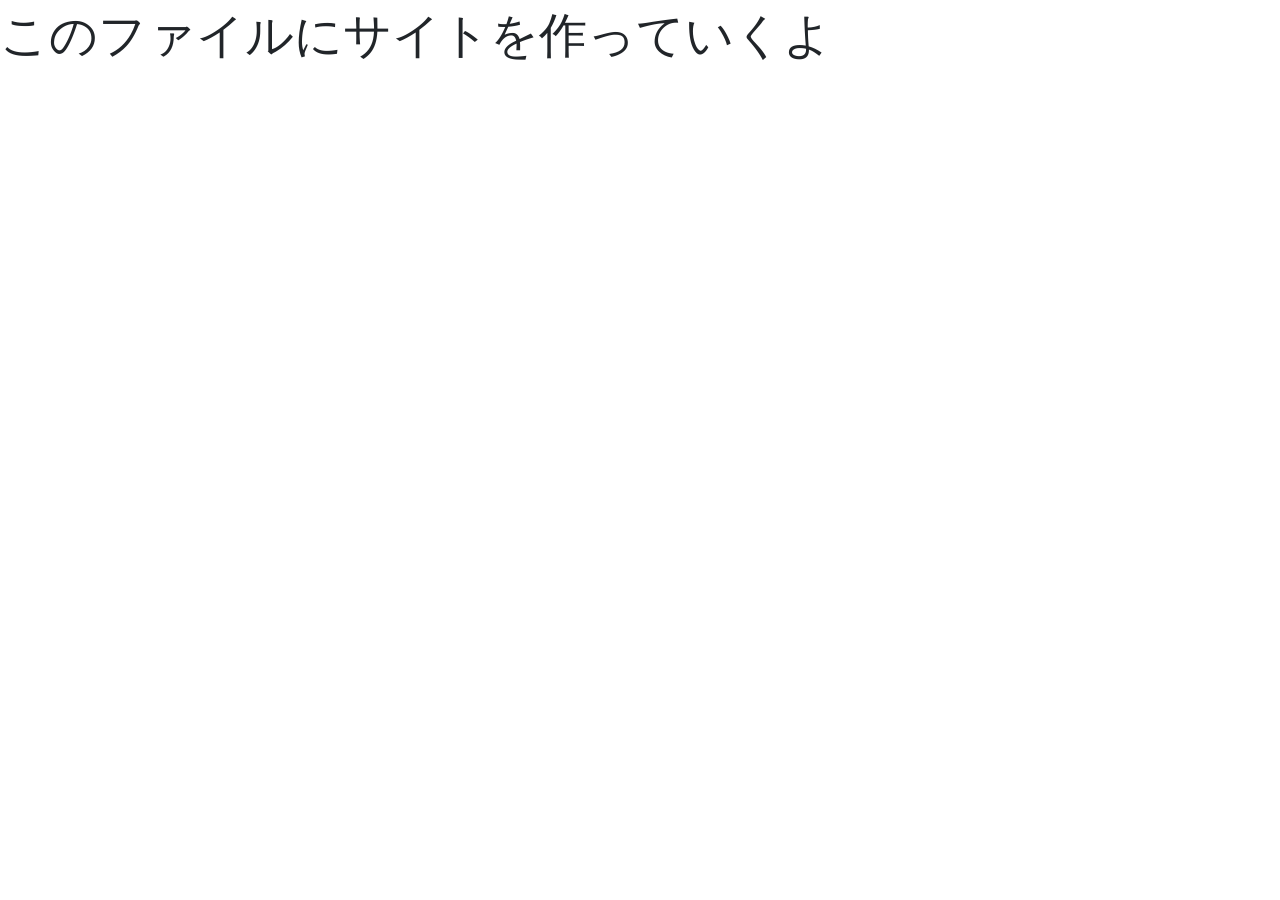
<file: index.html>
<!doctype html>
<html lang="en">
  <head>
    <!-- Required meta tags -->
    <meta charset="utf-8">
    <meta name="viewport" content="width=device-width, initial-scale=1, shrink-to-fit=no">

    <!-- Bootstrap CSS -->
    <link rel="stylesheet" href="https://stackpath.bootstrapcdn.com/bootstrap/4.4.1/css/bootstrap.min.css" integrity="sha384-Vkoo8x4CGsO3+Hhxv8T/Q5PaXtkKtu6ug5TOeNV6gBiFeWPGFN9MuhOf23Q9Ifjh" crossorigin="anonymous">
    <link rel="stylesheet" type="text/css" href="style.css">

    <title>サイト制作課題</title>
  </head>
  <body>
    <header class="header">このファイルにサイトを作っていくよ</header>
    <main class="main"></main>
    <footer class="footer"></footer>
    
    <!-- Optional JavaScript -->
    <!-- jQuery first, then Popper.js, then Bootstrap JS -->
    <script src="https://code.jquery.com/jquery-3.4.1.slim.min.js" integrity="sha384-J6qa4849blE2+poT4WnyKhv5vZF5SrPo0iEjwBvKU7imGFAV0wwj1yYfoRSJoZ+n" crossorigin="anonymous"></script>
    <script src="https://cdn.jsdelivr.net/npm/popper.js@1.16.0/dist/umd/popper.min.js" integrity="sha384-Q6E9RHvbIyZFJoft+2mJbHaEWldlvI9IOYy5n3zV9zzTtmI3UksdQRVvoxMfooAo" crossorigin="anonymous"></script>
    <script src="https://stackpath.bootstrapcdn.com/bootstrap/4.4.1/js/bootstrap.min.js" integrity="sha384-wfSDF2E50Y2D1uUdj0O3uMBJnjuUD4Ih7YwaYd1iqfktj0Uod8GCExl3Og8ifwB6" crossorigin="anonymous"></script>
  </body>
</html>
</file>
<file: style.css>
.header {
  font-size: 3rem;
}

.main {

}

.footer {

}
</file>
